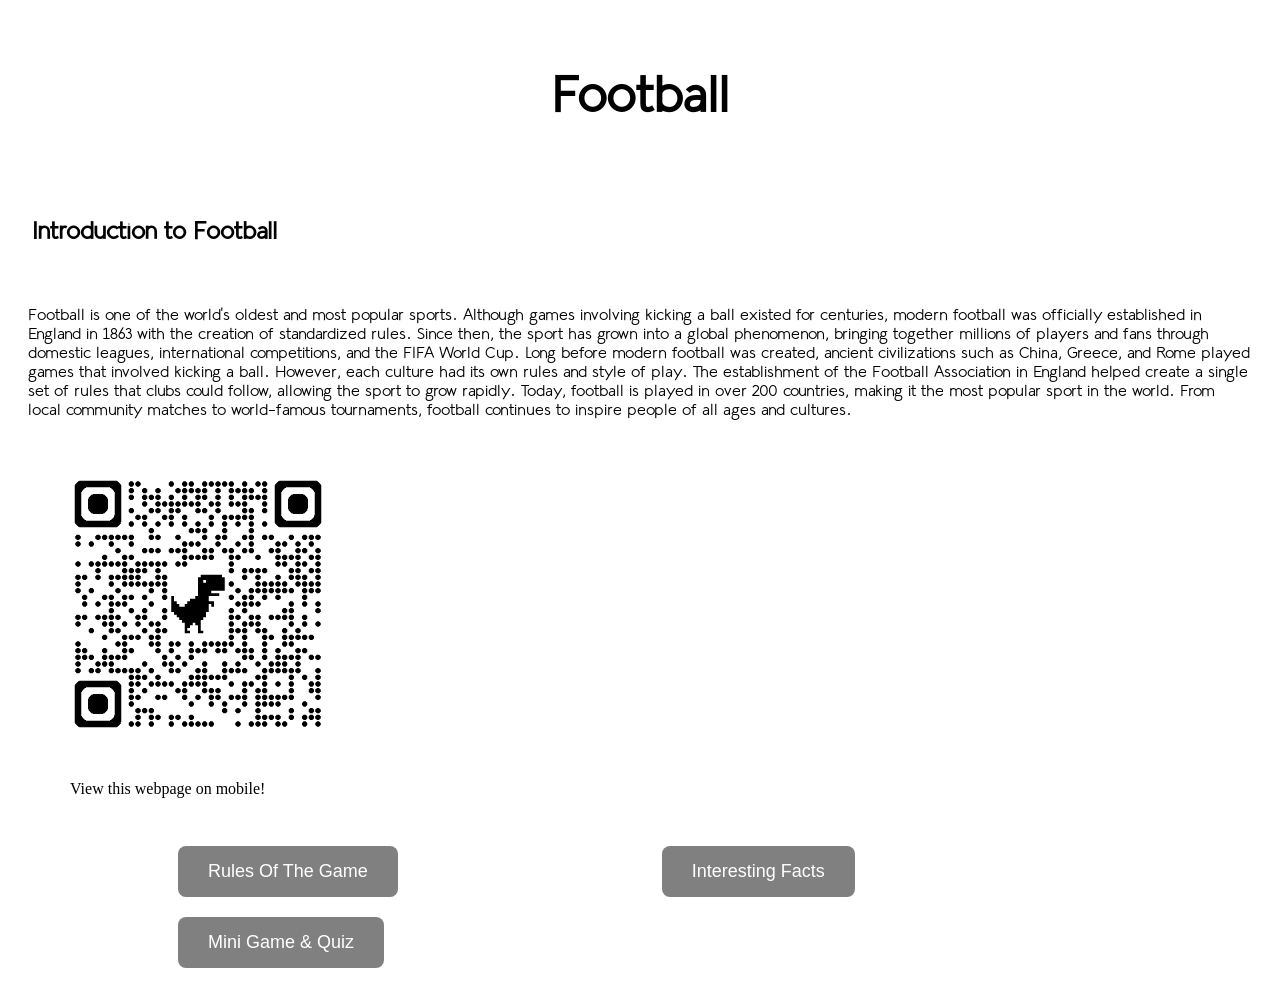
<file: index.html>
<!DOCTYPE html>
<html lang="en">
	<head>
		<title>Football Webpage</title>
		<link rel="stylesheet" href="./style.css">
		<script src="main.js" defer></script>
	</head>
	<body>
		<header>
			<h1>Football</h1>
		</header>
		<section>
			<h2>Introduction to Football</h2>
				<p>Football is one of the world's oldest and most popular sports. Although games involving kicking a ball existed for centuries, modern 
				football was officially established in England in 1863 with the creation of standardized rules. Since then, the sport has grown into a global 
				phenomenon, bringing together millions of players and fans through domestic leagues, international competitions, and the FIFA World Cup.

				Long before modern football was created, ancient civilizations such as China, Greece, and Rome played games that involved kicking a ball. 
				However, each culture had its own rules and style of play. The establishment of the Football Association in England helped create a single set
				of rules that clubs could follow, allowing the sport to grow rapidly. Today, football is played in over 200 countries, making it the most 
				popular sport in the world. From local community matches to world-famous tournaments, football continues to inspire people of all ages and 
				cultures.</p>
				<figure>
				<img src="./images/qrcode.png" alt="QR Code" width="300px"/>
				<figcaption>View this webpage on mobile!</figcaption>
				</figure>
		</section>
		<nav> <!--menu system-->
			<ul>
				<li><button id="page1btn">Rules Of The Game</button></li>
				<li><button id="page2btn">Interesting Facts</button></li>
				<li><button id="page3btn">Mini Game & Quiz</button></li>
			</ul>
		</nav>
		<main id="pagecontainer">
			<section class="page" id="page1">
				<h2>How to Play?</h2>
				<div id="content">
					<p>Football is played between two teams of 11 players. The objective is to score more goals than the opposing team by getting the ball into 
					their net. Players mainly use their feet to pass, dribble, and shoot, while only the goalkeeper may use their hands inside the penalty area. 
					Teamwork, skill, and strategy are essential to winning the game.

					A standard football match lasts 90 minutes, divided into two 45-minute halves with a 15-minute halftime break. Each team consists of one
					goalkeeper and ten outfield players. Outfield players are usually divided into defenders, midfielders, and forwards, each playing an important 
					role. Defenders stop the opposing team from scoring, midfielders control possession and create chances, while forwards aim to score goals. 
					Players must also follow the rules of the game, such as avoiding fouls and offside offences, to ensure fair play.</p>
				</div>
			</section>
			<section class="page" id="page2">
				<h2>Football Facts</h2>
					<p>Football is the world's most popular sport, with billions of fans across the globe. The FIFA World Cup is the most-watched sporting event,
					attracting audiences from nearly every country. A standard football match lasts 90 minutes, and players can run over 10 kilometres during a 
					game. Football continues to unite people of different cultures through a shared passion for the sport.

					The FIFA World Cup is held every four years and features the best national teams competing for the title of world champion. Professional 
					footballers often run between 10 and 13 kilometres during a match, demonstrating the sport's high physical demands. Football is often called 
					"the beautiful game" because of its exciting moments, creativity, and teamwork. Whether played on a professional pitch or in a neighbourhood 
					park, football brings people together regardless of age, language, or background.</p>
			</section>
			<section class="page" id="page3">
				<h2>Quiz</h2>
					<fieldset>
					<legend>1. How many players are on the field for each team in a standard football match?</legend>
						<input type="radio" name="q1" value="9"> 9
						<input type="radio" name="q1" value="10"> 10
						<input type="radio" name="q1" value="11"> 11
						<input type="radio" name="q1" value="12"> 12
					</fieldset>
					<fieldset>
					<legend>2. How long is a standard football match (excluding extra time)?</legend>
						<input type="radio" name="q2" value="60 minutes"> 60 minutes
						<input type="radio" name="q2" value="75 minutes"> 75 minutes
						<input type="radio" name="q2" value="90 minutes"> 90 minutes
						<input type="radio" name="q2" value="120 minutes"> 120 minutes
					</fieldset>
					<fieldset>
					<legend>3. Which player is allowed to use their hands during normal play?</legend>
						<input type="radio" name="q3" value="Defender"> Defender
						<input type="radio" name="q3" value="Midfielder"> Midfielder
						<input type="radio" name="q3" value="Striker"> Striker
						<input type="radio" name="q3" value="Goalkeeper"> Goalkeeper
					</fieldset>
					<fieldset>
					<legend>4. What is the main objective of a football match?</legend>
						<input type="radio" name="q4" value="Keep possesion the longest"> Keep possesion the longest
						<input type="radio" name="q4" value="Make the most passes"> Make the most passes
						<input type="radio" name="q4" value="Score more goals than the opponent"> Score more goals than the opponent
						<input type="radio" name="q4" value="Win the most corners"> Win the most corners
					</fieldset>
					<fieldset>
					<legend>5. Which of these competitions is the biggest international football tournament?</legend>
						<input type="radio" name="q5" value="UEFA Champions League"> UEFA Champions League
						<input type="radio" name="q5" value="FIFA World Cup"> FIFA World Cup
						<input type="radio" name="q5" value="English Premier League"> English Premier League
						<input type="radio" name="q5" value="Copa América"> Copa América
					</fieldset>
					<button id="btnSubmit">Submit Quiz</button>
					<h3 id="scorebox">Not submitted</h3>
				<h2>Football Mini Game</h2>
					<h3>Click the ball to shoot towards the goal</h3>
					<h3 id="scoreCounter">Score:</h3>
					<p id="minigame"> <img id="SoccerBallId" src="./images/soccerball.png" alt="soccer ball image" width="100"></p>
			</section>
		</main>
	</body>
</html>
</file>
<file: style.css>
.page{width:80vw;height:1000px;}
nav {background: white;}
nav ul{list-style-type:none;}
nav ul li{
	margin:7.5em;
	display:inline;
	}
#page1btn{
	background-color: gray;
    color: white;
    border: none;
    padding: 15px 30px;
    margin: 10px;
    border-radius: 8px;
    font-size: 18px;
    transition: all 0.3s ease;
}
#page2btn{
	background-color: gray;
    color: white;
    border: none;
    padding: 15px 30px;
    margin: 10px;
    border-radius: 8px;
    font-size: 18px;
    transition: all 0.3s ease;
}
#page3btn{
	background-color: gray;
    color: white;
    border: none;
    padding: 15px 30px;
    margin: 10px;
    border-radius: 8px;
    font-size: 18px;
    transition: all 0.3s ease;
}


#page1{
	background:gray;
	color: white; 
	padding: 15px;
	margin:0 auto;
	width:96vw;
	height:1000px;
	}
#page2{
	background:gray;
	color: white; 
	padding: 15px;
	margin:0 auto;
	width:96vw;
    height:1000px;           
	}
#page3{
	background:gray;
	color: white; 
	padding: 15px;
	margin:0 auto;
	width:96vw;
	height:1700px;
	}
#page1btn:hover{
	background-color: black;
    transform: scale(1.05);
    box-shadow: 0 8px 20px rgba(0,0,0,0.3);
	cursor: pointer;
}
#page2btn:hover{
	background-color: black;
	transform: scale(1.05);
	box-shadow: 0 8px 20px rgba(0,0,0,0.3);
	cursor: pointer;
}
#page3btn:hover{
	background-color: black;
	transform: scale(1.05);
	box-shadow: 0 8px 20px rgba(0,0,0,0.3);
	cursor: pointer;
}
@font-face {
  font-family: "MyCustomFont";
  src: url("./fonts/fontA.otf") format("opentype");
}

h1{
	text-align: center;
	font-size:50px;
	font-family:'MyCustomFont',serif;
}
h2{
	text-align: center;
	width: 20%;
	padding:20px;
	font-family:'MyCustomFont',serif;
}
h3{
	font-family:'MyCustomFont',serif;
}
p{
	padding:20px;
	font-family:'MyCustomFont',serif;
}
figcaption{
	padding:22px;
}
fieldset{
	font-family:'MyCustomFont',serif;
}

header{
	background-color:white;
	padding:20px;
}

#SoccerBallId {
	position: relative;
	width:10vw;
	transition: all 0.5s;
	}

#minigame{
	height:650px;
	width:75%;
	background-image: url("./images/goalpost.png");
	background-size: cover;
	background-position: center;
}
@media (max-width:800px){
	nav ul li{
	margin:5em;
	display:block;
	}
}
</file>
